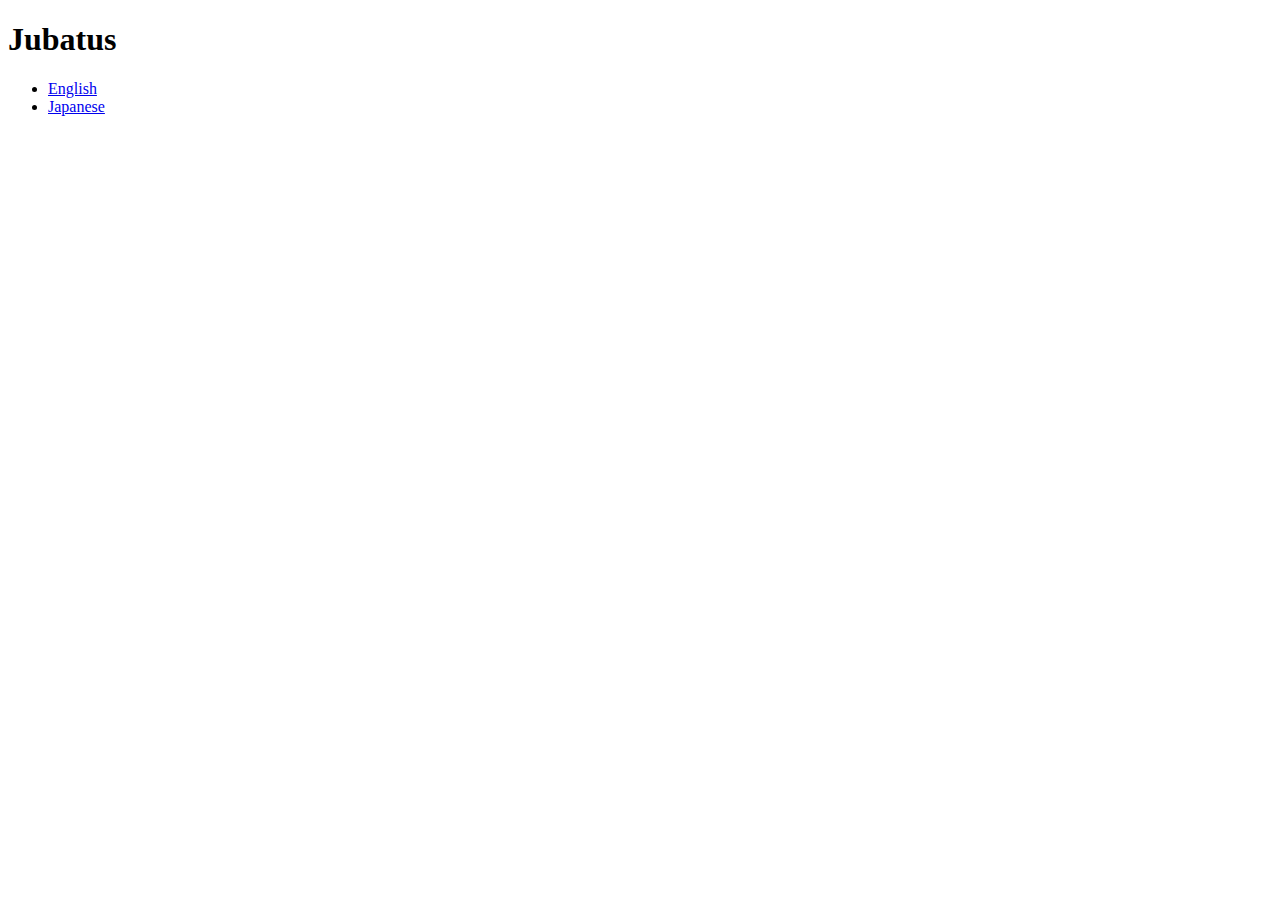
<file: supplement/index.html>
<!doctype html>
<html>
  <head>
    <title>Jubatus</title>
    <script type="text/javascript">
      function browserLanguage() {
        try {
          return((window.navigator.languages && window.navigator.languages[0]) ||
              window.navigator.language ||
              window.navigator.userLanguage ||
              window.navigator.browserLanguage)
        }
        catch(e) {
          return undefined;
        }
      }
      if (browserLanguage().indexOf("ja") != -1) {
        setTimeout("location.href='ja/';", 5000)
      } else {
        setTimeout("location.href='en/';", 5000)
      }
    </script>
  </head>
  <body>
    <h1>Jubatus</h1>
    <ul>
      <li><a href="en/">English</a></li>
      <li><a href="ja/">Japanese</a></li>
    </ul>
  </body>
</html>
</file>
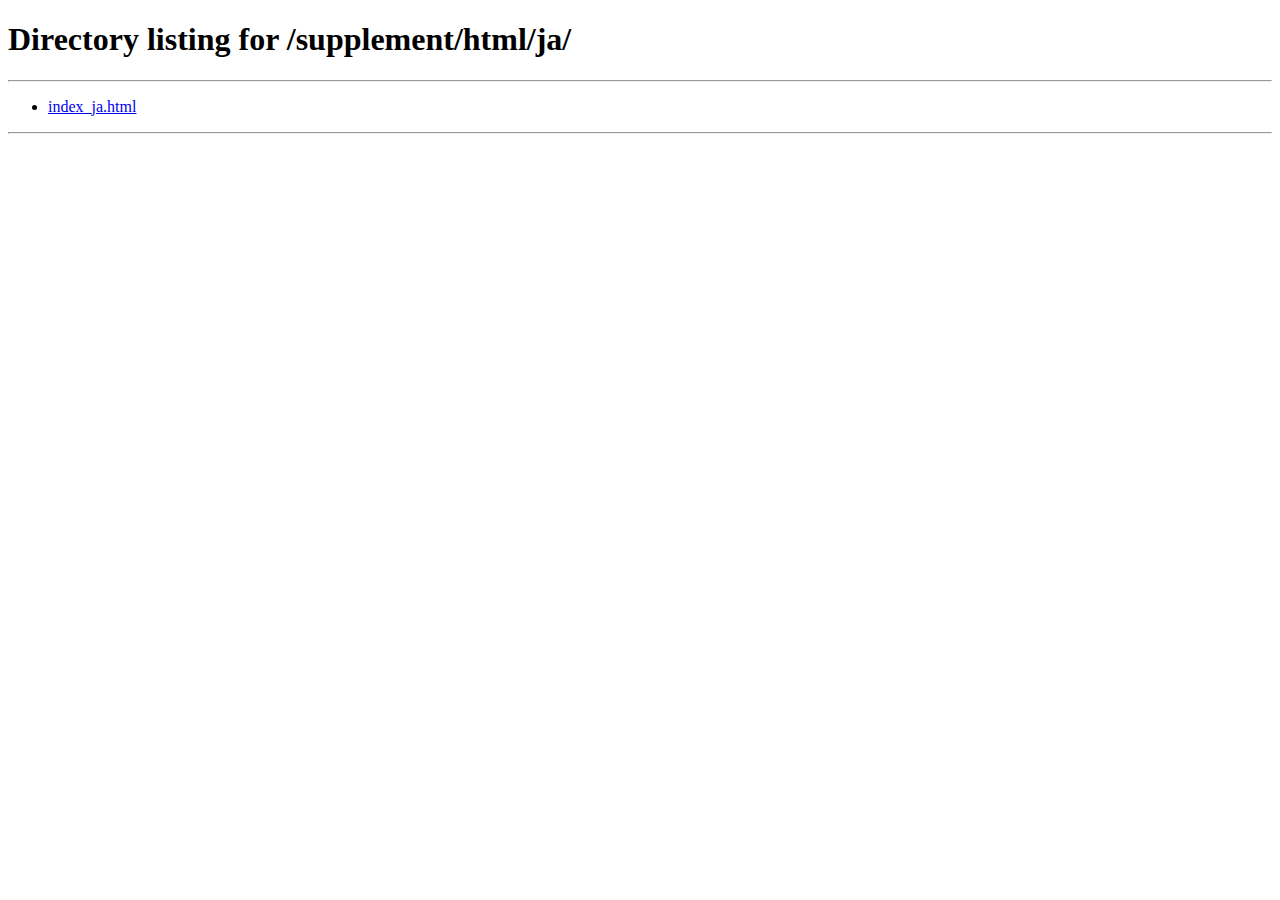
<file: supplement/html/ja/index_ja.html>
<!doctype html>
<html>
  <head>
    <title>Jubatus</title>
    <meta http-equiv="refresh" content="0;url=./">
  </head>
  <body>
    <h1>Jubatus</h1>
    <p>The document has moved <a href="./">here</a>.</p>
  </body>
</html>
</file>
